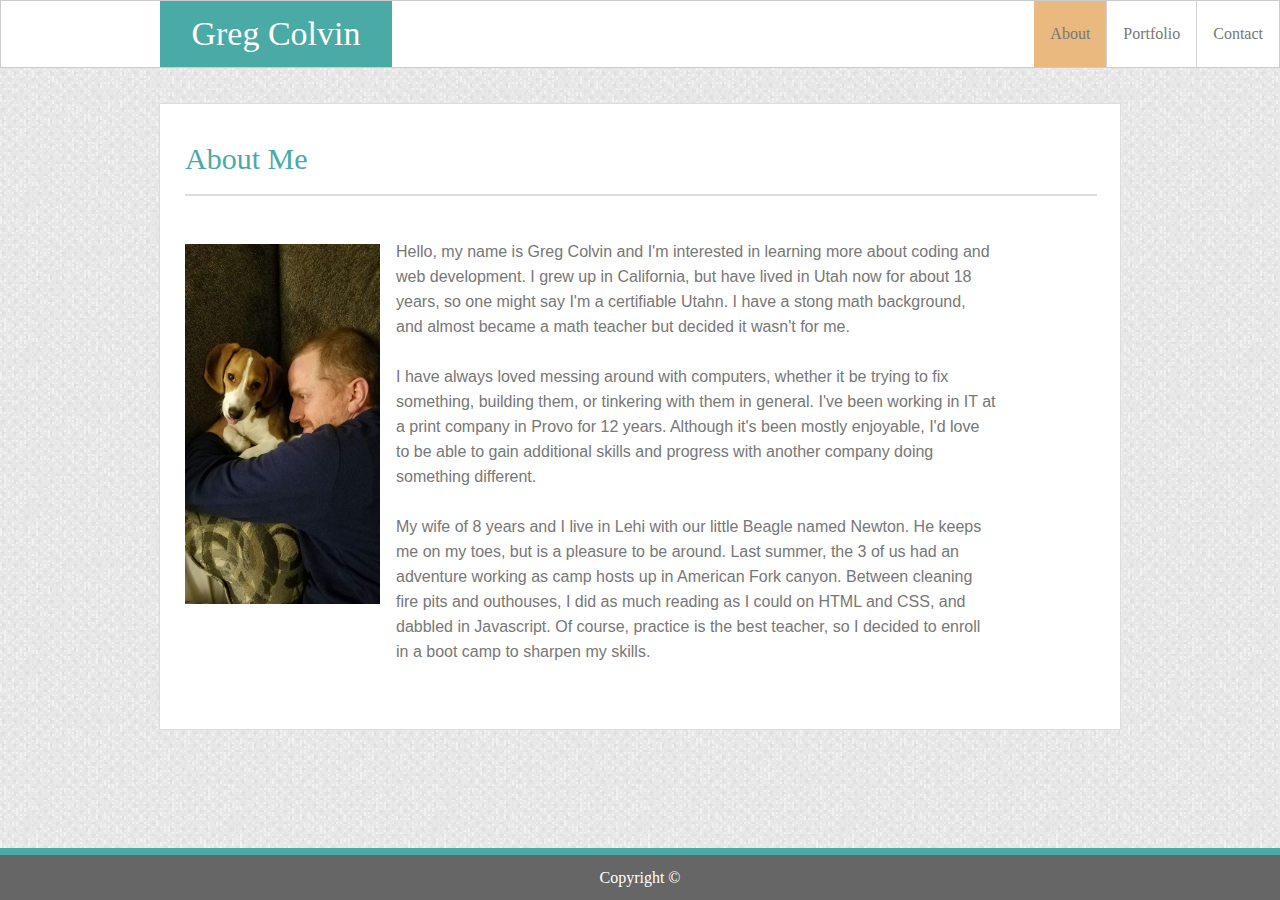
<file: index.html>
<!DOCTYPE html>
<html lang="en-us">

<head>
    <meta charset="UTF-8" >
    <meta name="viewport" content="width=device-width, initial-scale=1.0">
    <title>Greg Colvin's Bio Page</title>
    <link rel="stylesheet" type="text/css" href="assets/css/reset.css">
    <link rel="stylesheet" type="text/css" href="assets/css/style.css">

</head>
        <ul>
            <li><a href="contact.html">Contact</a></li>
            <li><a href="portfolio.html">Portfolio</a></li> 
            <li><a class="active" href="index.html">About</a></li>
        </ul>
       
         
        
    
    <body>
        
    <div class="mainbox">
    
            <h1>Greg Colvin</h1>   
           
            
            
            <h2 class="mainboxheader">About Me</h2>


        <img id="bio-image" src="assets/images/biopic.jpg" alt="Your Name">


        <div id="bio-info">
                    <p>Hello, my name is Greg Colvin and I'm interested in learning more about coding and
                         web development.  I grew up in California, but have lived in Utah now for about 18 
                         years, so one might say I'm a certifiable Utahn.  I have a stong math background, 
                        and almost became a math teacher but decided it wasn't for me.  </p><br>
                    <p>I have always loved messing around with computers, whether it be trying to fix 
                        something, building them, or tinkering with them in general. I've been working in IT
                        at a print company in Provo for 12 years.  Although it's been mostly enjoyable, I'd love
                        to be able to gain additional skills and progress with another company doing something
                        different.</p><br>
                    <p>My wife of 8 years and I live in Lehi with our little Beagle named Newton.  He keeps me on
                        my toes, but is a pleasure to be around.  Last summer, the 3 of us had an adventure working
                        as camp hosts up in American Fork canyon.  Between cleaning fire pits and outhouses, I did as 
                        much reading as I could on HTML and CSS, and dabbled in Javascript.  Of course, practice is
                        the best teacher, so I decided to enroll in a boot camp to sharpen my skills. 
                    </p>
         </div>
    
    </div>

    <div class="footer">
        <p>Copyright  &copy;</p>
    </div>

    </body>

</html>
</file>
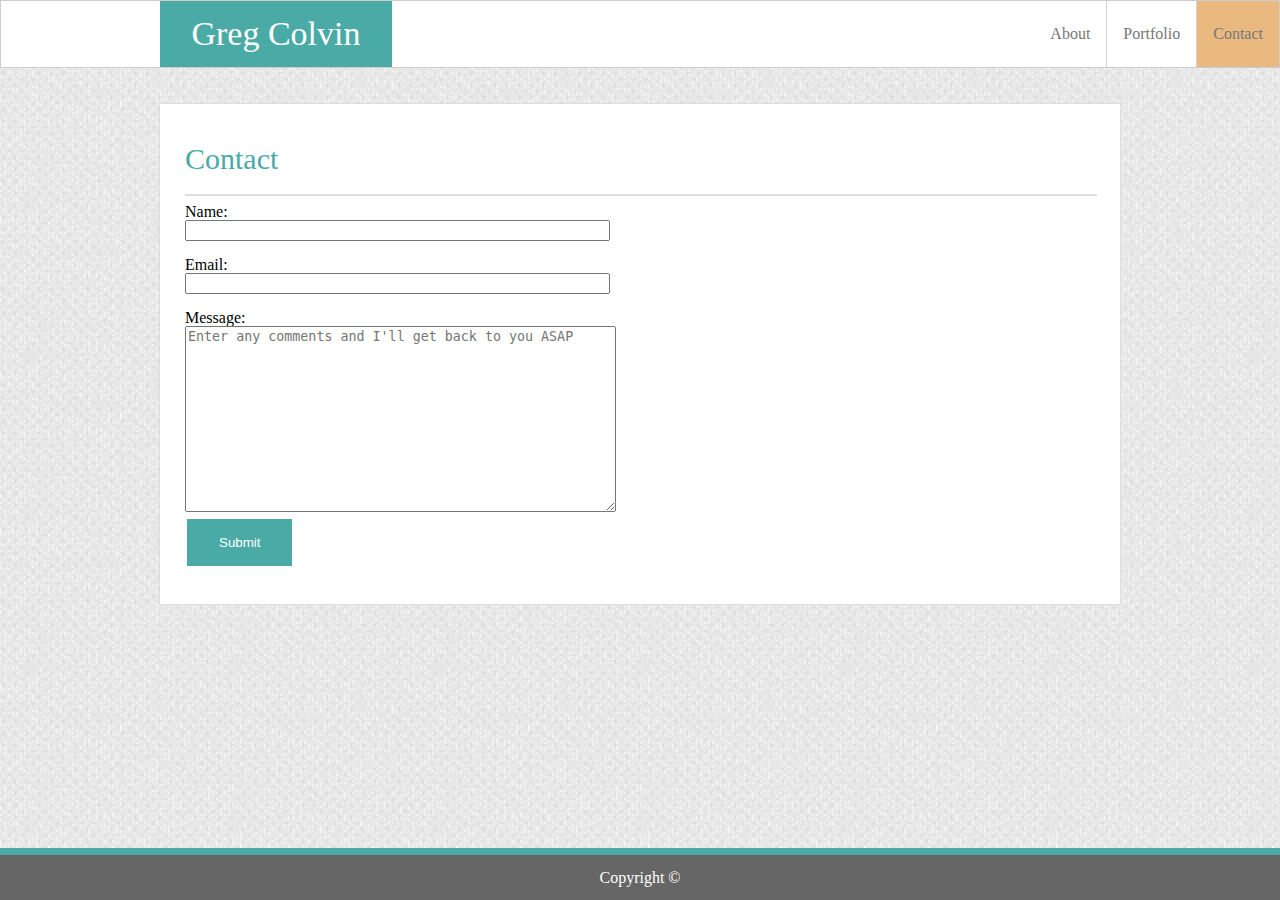
<file: contact.html>
<!DOCTYPE html>
<html lang="en-us">

<head>
    <meta charset="UTF-8">
    <meta name="viewport" content="width=device-width, initial-scale=1.0">
    <title>Greg Colvin's Bio Page</title>
    <link rel="stylesheet" type="text/css" href="assets/css/reset.css">
    <link rel="stylesheet" type="text/css" href="assets/css/style.css">

</head>
         
                                      
     <ul>             
        <li><a class="active" href="contact.html">Contact</a></li>
        <li><a href="portfolio.html">Portfolio</a></li> 
         <li><a href="index.html">About</a></li>
    </ul>
    
    <body>
        
    <div class="mainbox_contact">
    
            <h1>Greg Colvin</h1>
            
            <h2 class="mainboxheader">Contact</h2>
            
            
            <form action="action_page.php">
                Name:<br>
                <input type="text" name="Name" size="50">
                <br><br>
                Email:<br>
                <input type="text" name="Email" size="50">
                <br><br>
                Message:<br>
                <textarea class="textbox" name="message" rows="12" cols="51"; placeholder="Enter any comments and I'll get back to you ASAP"></textarea>
                <br>
                <input type="submit" value="Submit">
            </form>
    </div>

    <div class="footer">
        <p>Copyright  &copy;</p>
    </div>


</body>

</html>
</file>
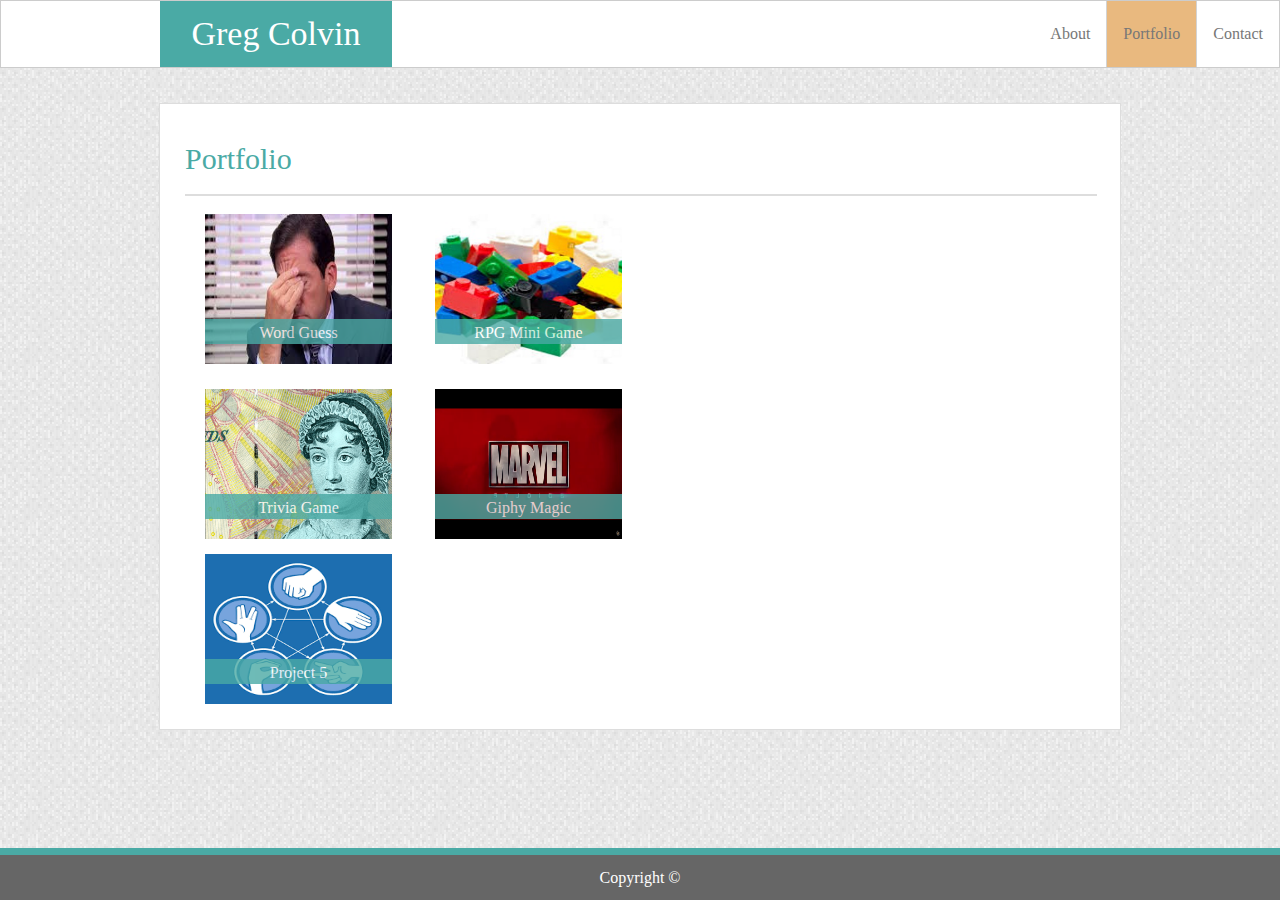
<file: portfolio.html>
<!DOCTYPE html>
<html lang="en-us">

<head>
    <meta charset="UTF-8">
    <meta name="viewport" content="width=device-width, initial-scale=1.0">
    <title>Greg Colvin's Bio Page</title>
    <link rel="stylesheet" type="text/css" href="assets/css/reset.css">
    <link rel="stylesheet" type="text/css" href="assets/css/style.css">

</head>
         
                                      
    <ul>
        <li><a href="contact.html">Contact</a></li>
        <li><a class="active" href="portfolio.html">Portfolio</a></li> 
        <li><a href="index.html">About</a></li>
    </ul>
    
    <body>
        
    <div class="mainbox_portfolio">
    
            <h1>Greg Colvin</h1>
            <h2 class="mainboxheader">Portfolio</h2>

            <!-- pics for the different portolio projects-->

            <div>
                <a href= "https://gcolvin77.github.io/Word-Guess-Game/">
                <img src="assets/images/mscott2.jpg" class="portfoliopic" alt="Cute Dog"></a>

                <a href= "https://gcolvin77.github.io/unit-4-game/">
                <img id=pic2 src="assets/images/pile.jpg" class="portfoliopic" alt="Lego"></a>

                <a href= "https://gcolvin77.github.io/TriviaGame/">
                <img id=pic3 src="assets/images/austen.jpg" class="portfoliopic" alt="Jane Austen"></a>

                <a href= "https://gcolvin77.github.io/giphy-site/">
                <img id=pic4 src="assets/images/background.png" class="portfoliopic" alt="Marvel Gifs">

                <a href= "https://gcolvin77.github.io/RPS-Multiplayer/">
                <img id=pic5 src="assets/images/icons.png" class="portfoliopic" alt="RPS">        


                
            </div>

            <!-- small banners on each pic-->
            <div>
                <h2 id=banner1 class="smallbanner" >Word Guess</h2>
                <h2 id=banner2 class="smallbanner" >RPG Mini Game</h2>
                <h2 id=banner3 class="smallbanner" >Trivia Game</h2>
                <h2 id=banner4 class="smallbanner" >Giphy Magic</h2>
                <h2 id=banner5 class="smallbanner" >Project 5</h2>
            </div>

    </div>

    <div class="footer">
      <p>Copyright  &copy;</p>
    </div>

</body>

</html>
</file>
<file: assets/css/style.css>
/* CSS for all 3 html pages */

body {
    background-image: url("../../assets/images/cloth_alike_@2X.png");
}



/* style for nav bar elements */

li {
    float: right;
    border-left:1px solid lightgray;
}

li:last-child {
    border-left: none;
}

li a {
    display: block;
    color: #777777;
    text-align: center;
    padding: 25px 16px;
    text-decoration: none;
}

li a:hover:not(.active) {
    background-color: lightgray;
}

.active {
    background-color: rgb(233, 185, 127);
}

ul {
    list-style-type: none;
    position: relative;   
    margin: 0;
    padding: 0;
    overflow: hidden;
    background-color: #ffffff;
    border-style: solid;
    border-width: 1px;
    border-color: #cccccc;
    z-index: 1;
}



/* Style for main content box */

.mainbox {
    width: 960px;
    height: 625px;
    padding: 0px;
    position: relative;
    top: 35px;
    background-color: #ffffff;
    border-style: solid;
    border-width: 1px;
    border-color: #dddddd;
    margin: 0 auto;
  }

  .mainbox_portfolio {
    width: 960px;
    height: 625px;
    padding: 0px;
    position: relative;
    top: 35px;
    background-color: #ffffff;
    border-style: solid;
    border-width: 1px;
    border-color: #dddddd;
    margin: 0 auto;
  }

  .mainbox_contact {
    width: 960px;
    height: 500px;
    padding: 0px;
    position: relative;
    top: 35px;
    background-color: #ffffff;
    border-style: solid;
    border-width: 1px;
    border-color: #dddddd;
    margin: 0 auto;
  }

  /* style for nav bar */


  





  /* Name in aqua at top, lined up with content box */

  h1 {
    position: absolute;
    top: -103px;
    left: 0px;
    background-color: #4aaaa5;
    width: 200px;
    border: 0px;
    padding: 16px;
    margin: 0px;
    font-family: 'Georgia', Times, Times New Roman, serif;
    color: white;
    vertical-align: 0px;
    text-align: center;
    font-size: 34px;
    z-index: 5;
}

/* Main content box title */

.mainboxheader {
    font-size: 30px;
    font-family: 'Georgia', Times, Times New Roman, serif;
    color: #4aaaa5;
    position: absolute;
    z-index:3;
    top: 40px;
    left: 25px;
    width: 95%;
    padding-bottom: 20px;
    border-bottom-style: solid;
    border-bottom-color: #dddddd;
    border-bottom-width: 2px;
}

/* Profile Pic, position relative to main box */

#bio-image {
  position: absolute;
  top: 140px;
  left: 25px;
  width: 195px;
  height: 360px;
  margin-right: 20px;
}

/* Bio Paragraph, position relative to main box */

#bio-info{
  position: absolute;
  top: 115px;
  left: 216px;
  width: 685px;
  height: 400px;
  width: 600px;
  margin: 20px;
  font-family: 'Arial', 'Helvetica Neue', Helvetica, sans-serif;
  color: #777777;
  line-height: 25px;
}

/* Form on Contact page */

form {
    position: absolute;
    top: 100px;
    left: 25px;
}

input[type=submit] {
    background-color: #4aaaa5;
    border: none;
    color: white;
    padding: 16px 32px;
    text-decoration: none;
    margin: 4px 2px;
    cursor: pointer;
}

/* portfolio pic specs for all pics */

.portfoliopic{
    height: 150px;
    width: 187px;
    position: absolute;
    left: 45px;
    top: 110px;
}

#pic2 {
    left: 275px;
}

#pic3 {
    top: 285px;
}

#pic4 {
    top: 285px;
    left: 275px;
}

#pic5 {
    top: 450px;
}

/* Banners for projects */
.smallbanner {
    width: 187px;
    height: 25px;
    position: relative;
    color: white;
    background-color: #4aaaa5;
    opacity: 0.8;
    text-align:center;
    line-height: 27px;
}

#banner1 {
    position:absolute;
    top: 215px;
    left: 45px;
    }

#banner2 {
    position:absolute;
    top: 215px;
    left: 275px;
    }

#banner3 {
    position:absolute;
    top: 390px;  
    left: 45px;  
    }

#banner4 {
    position:absolute;
    top: 390px;
    left: 275px;    
    }

#banner5 {
    position:absolute;
    top: 555px;  
    left: 45px;  
    }

/* Footer styling for every page */

.footer {
    position: fixed;
    left: 0;
    bottom: 0;
    width: 100%;
    background-color: #666666;
    color: white;
    text-align: center;
    line-height: 45px;
    border-top-style: solid;
    border-top-color: #4aaaa5;
    border-top-width: 7px;

 }


 @media screen and (max-width: 980px) {

        .mainbox {
            width: 670px;
            height: 625px;
            padding: 0px;
            position: relative;
            top: 35px;
            left: -120px;
        
          }

          #bio-info {
              width: 400px;
              font-size: 12px;
          }

          .mainbox_portfolio {
              width: 506px;
              left: -120px;  
          }

          .mainbox_contact {
            width: 438px;
            height: 500px;
            left: -210px;
          }
        }

@media screen and (max-width: 768px) {
        .mainbox {
            width: 742px;
            height: 550px;
            padding: 0px;
            position: relative;
            top: 35px;
            left: 0px;
          }

        #bio-info {
            width: 480px;
            font-size: 11px;
            top: 100px;
            left: 175px;
      }

        #bio-image {
            top: 140px;
            left: 10px;
            width: 163px;
            height: 300px;
            margin-right: 20px;
      }

        .mainbox_portfolio {
            width: 720px;
            left: 0px;  
        }

        .mainbox_contact {
            width: 720px;
            height: 500px;
            left: 0px;
          }

    
     }

@media screen and (max-width: 640px) {
    .mainbox {
        width: 618px;
        height: 750px;
        padding: 0px;
        position: relative;
        top: 100px;
        left: 0px;
      }

      #bio-info {
        width: 588px;
        font-size: 11px;
        top: 390px;
        left: 20px;
    }

        #bio-image {
            top: 100px;
            left: 231px;
            width: 163px;
            height: 300px;
            margin-right: 20px;
    }

    h1 {
        position: absolute;
        top: -103px;
        left: 0px;
        background-color: #4aaaa5;
        width: 640px;
        border: 0px;
        padding: 16px;
        margin: 0px;
        font-family: 'Georgia', Times, Times New Roman, serif;
        color: white;
        vertical-align: 0px;
        text-align: center;
        font-size: 34px;
        z-index: 5;
    }

        .mainbox_portfolio {
            width: 618px;
            left: 0px;  
        }
/* I'm struggling with the links going below the name, will figure it out */
        
        .mainbox_contact {
            width: 600px;
            height: 500px;
            left: 0px;
        }


    
    }
</file>
